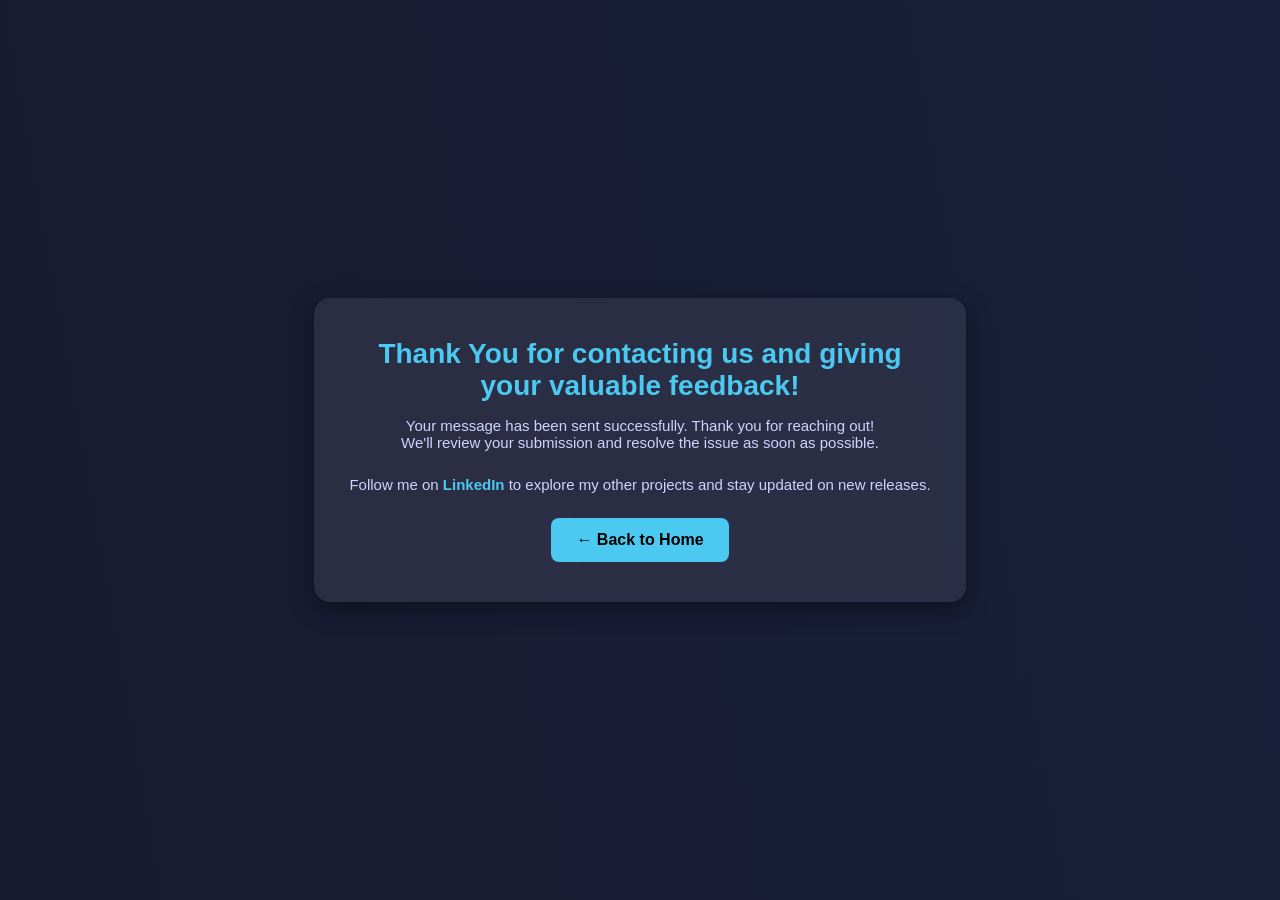
<file: Thank_You.html>
<!DOCTYPE html>

<html lang = 'en'>
    <head>
        <meta charset = 'UTF-8'>
        <meta name = 'viewport' content = 'width = 1536, height = 730, initial-scale = 1.0'>
        <title>Thank You</title>
        <link rel = 'stylesheet' href = 'Thank_You_Design.css' />
        <link rel = 'icon' href = 'Contact_Form_Logo_Icon.png' type = 'image/png' />
    </head>
    
    <body>
        <div>
            <h1>Thank You for contacting us and giving your valuable feedback!</h1>
            <p>Your message has been sent successfully. Thank you for reaching out!<br>We'll review your submission and resolve the issue as soon as possible.</p>
            <p>Follow me on <a href = 'https://www.linkedin.com/in/prajwal250/' target = '_blank'>LinkedIn</a> to explore my other projects and stay updated on new releases.</p>
            <a id = 'bth' href = './'>← Back to Home</a>
        </div>
    </body>
</html>
</file>
<file: Thank_You_Design.css>
* {
    box-sizing: border-box;
    font-family: "Poppins", sans-serif
}

body {
    margin: 0;
    padding: 0;
    display: flex;
    flex-direction: column;
    justify-content: center;
    align-items: center;
    height: 100vh;
    background: linear-gradient(80deg, #1a1a2e, #16213e, #0f3460);
    background-size: 320% 320%;
    animation: gradientBG 12.5s ease infinite;
    color: #fff;
    text-align: center;
}

@keyframes gradientBG {
    0% {
        background-position: 0% 50%;
    }

    50% {
        background-position: 100% 50%;
    }

    100% {
        background-position: 0% 50%;
    }
}

div {
    background: rgba(255, 255, 255, 0.08);
    padding: 40px 35px;
    border-radius: 16px;
    box-shadow: 0 8px 25px rgba(0, 0, 0, 0.4);
    backdrop-filter: blur(10px);
    max-width: 652px;
}

h1 {
    margin: 0 0 10px;
    font-size: 28px;
    color: #4cc9f0;
}

p {
    font-size: 15px;
    color: #cfd3ff;
    margin-bottom: 25px;
}

a {
    color: #4cc9f0;
    font-weight: 600;
    text-decoration: none;
    border-bottom: 1.5px solid transparent;
    transition: all 0.3s ease;
}

a:hover {
    color: #00d5ff;
    border-bottom: 1.5px solid #00d5ff;
    text-shadow: 0 0 8px rgba(76, 201, 240, 0.6);
    transform: scale(1.03);
}

a:active {
    color: #1f616e;
    border-bottom: 1.5px solid #1f616e;
    transform: scale(0.98);
}

#bth {
    display: inline-block;
    padding: 12.5px 25px;
    background: #4cc9f0;
    color: #000;
    font-weight: 640;
    text-decoration: none;
    border-radius: 8px;
    transition: 0.4s;
}

#bth:hover {
    background: #00b4d8;
    transform: scale(1.25);
}

#bth:active {
    background: #065f71;
    transform: scale(0.8);
}
</file>
